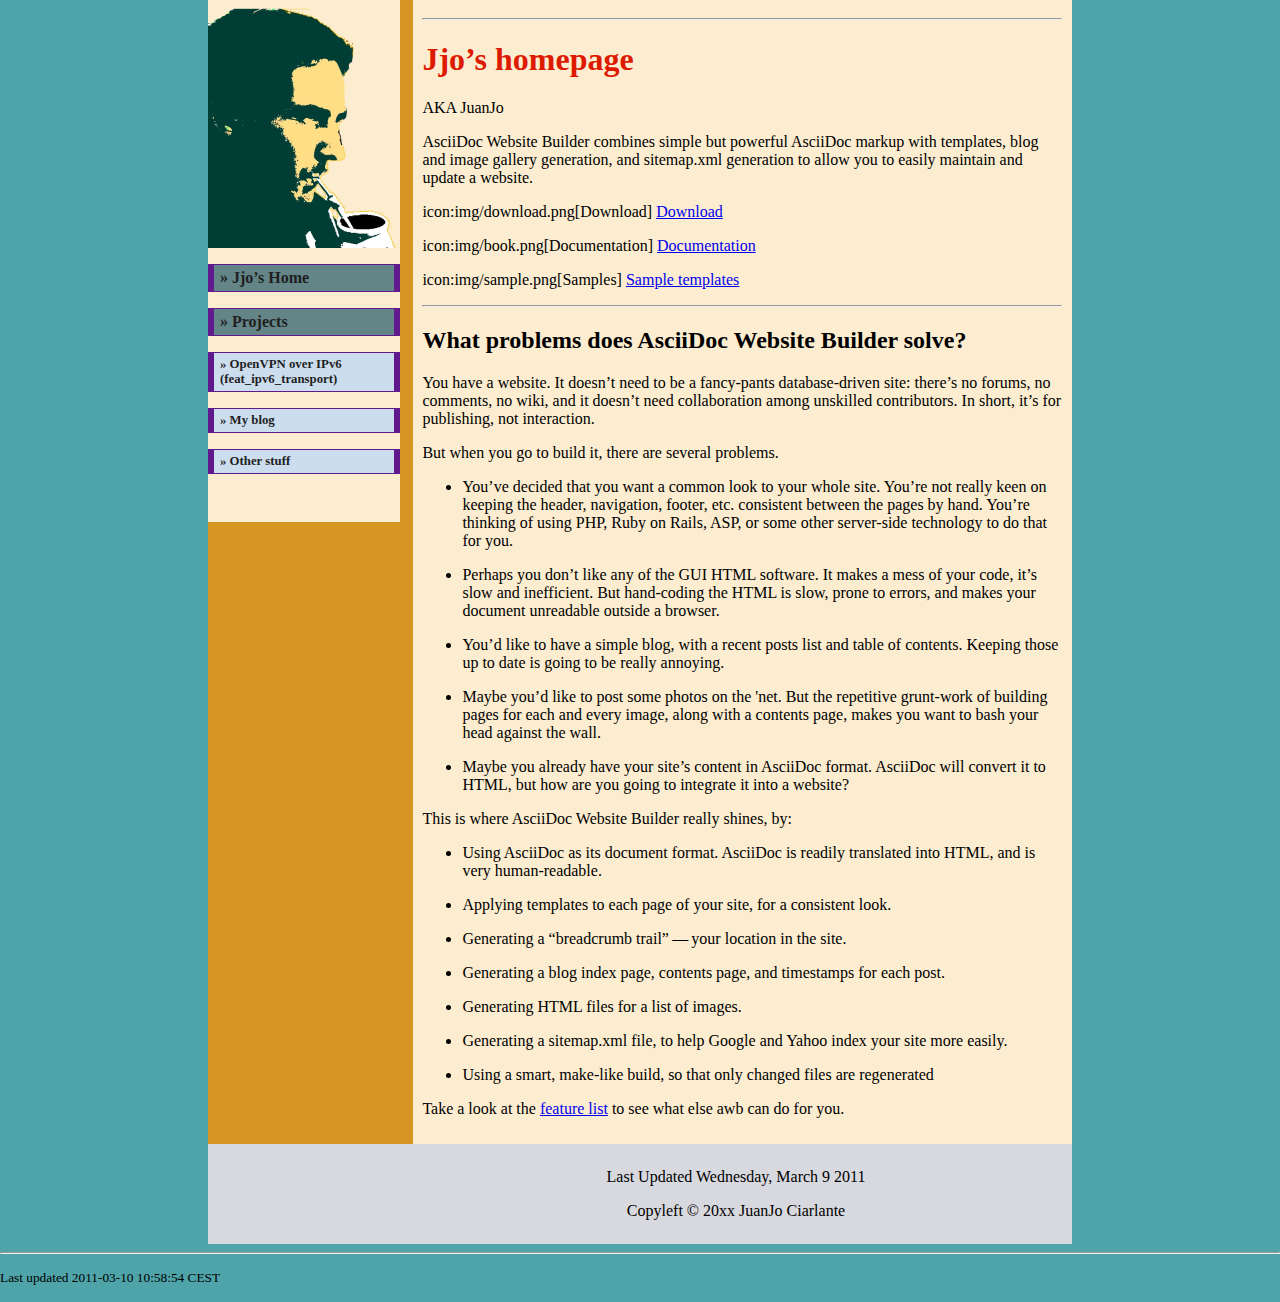
<file: html/index.html>
<!DOCTYPE html PUBLIC "-//W3C//DTD HTML 4.01 Transitional//EN">
<html>
<head>
<meta http-equiv="Content-Type" content="text/html; charset=utf-8">
<meta name="generator" content="AsciiDoc 8.5.2">
<title></title>
<title>Jjo's homepage</title>
<meta http-equiv="Content-Type" content="text/html; charset=utf-8">
<link rel="stylesheet" type="text/css" href="css/layout.css">
<link rel="copyright" href="copyright.html">
<link rel="icon" type="image/png" href="img/favicon.png">
<meta name="generator" content="AsciiDoc Website Builder (using AsciiDoc 8.5.2)">
<meta name="author" content="JuanJo Ciarlante">
</head>
<body>
<?insert meta description html?>
<div id="cont">
<div id="nav">
<center><img src="img/jjo.png" alt="awb logo"></center>
<ul>
<li>
<p><a href="index.html">Jjo’s Home</a></p>
</li>
<li>
<p><a href="doc/index.html">Projects</a></p>
<ul>
<li>
<p><a href="http://github.com/jjo/openvpn-ipv6">OpenVPN over IPv6 (feat_ipv6_transport)</a></p>
</li>
<li>
<p><a href="http://juanjosec.blogspot.com/">My blog</a></p>
</li>
<li>
<p><a href="doc/other.html">Other stuff</a></p>
</li>
</ul>
</li>
</ul>
</div>
<div id="content">
<hr>
<h1><a name="_jjo_8217_s_homepage"></a>Jjo’s homepage</h1>
<p>AKA JuanJo</p>
<p>AsciiDoc Website Builder combines simple but powerful AsciiDoc markup with templates, blog and image gallery generation, and sitemap.xml generation to allow you to easily maintain and update a website.</p>
<p>icon:img/download.png[Download] <a href="http://sourceforge.net/project/showfiles.php?group_id=217202&amp;package_id=263395&amp;release_id=577395">Download</a></p>
<p>icon:img/book.png[Documentation] <a href="doc/index.html">Documentation</a></p>
<p>icon:img/sample.png[Samples] <a href="samples.html">Sample templates</a></p>
<hr>
<h2><a name="_what_problems_does_asciidoc_website_builder_solve"></a>What problems does AsciiDoc Website Builder solve?</h2>
<p>You have a website. It doesn’t need to be a fancy-pants database-driven site: there’s no forums, no comments, no wiki, and it doesn’t need collaboration among unskilled contributors. In short, it’s for publishing, not interaction.</p>
<p>But when you go to build it, there are several problems.</p>
<ul>
<li>
<p>You’ve decided that you want a common look to your whole site. You’re not really keen on keeping the header, navigation, footer, etc. consistent between the pages by hand. You’re thinking of using PHP, Ruby on Rails, ASP, or some other server-side technology to do that for you.</p>
</li>
<li>
<p>Perhaps you don’t like any of the GUI HTML software. It makes a mess of your code, it’s slow and inefficient. But hand-coding the HTML is slow, prone to errors, and makes your document unreadable outside a browser.</p>
</li>
<li>
<p>You’d like to have a simple blog, with a recent posts list and table of contents. Keeping those up to date is going to be really annoying.</p>
</li>
<li>
<p>Maybe you’d like to post some photos on the 'net. But the repetitive grunt-work of building pages for each and every image, along with a contents page, makes you want to bash your head against the wall.</p>
</li>
<li>
<p>Maybe you already have your site’s content in AsciiDoc format. AsciiDoc will convert it to HTML, but how are you going to integrate it into a website?</p>
</li>
</ul>
<p>This is where AsciiDoc Website Builder really shines, by:</p>
<ul>
<li>
<p>Using AsciiDoc as its document format. AsciiDoc is readily translated into HTML, and is very human-readable.</p>
</li>
<li>
<p>Applying templates to each page of your site, for a consistent look.</p>
</li>
<li>
<p>Generating a “breadcrumb trail” — your location in the site.</p>
</li>
<li>
<p>Generating a blog index page, contents page, and timestamps for each post.</p>
</li>
<li>
<p>Generating HTML files for a list of images.</p>
</li>
<li>
<p>Generating a sitemap.xml file, to help Google and Yahoo index your site more easily.</p>
</li>
<li>
<p>Using a smart, make-like build, so that only changed files are regenerated</p>
</li>
</ul>
<p>Take a look at the <a href="features.html">feature list</a> to see what else awb can do for you.</p>
</div>
<div id="foot">
<p>Last Updated Wednesday, March 9 2011</p>
<p>Copyleft © 20xx JuanJo Ciarlante</p>
</div>
</div>
<hr>
<p><small>Last updated 2011-03-10 10:58:54 CEST</small></p>
</body>
</html>
</file>
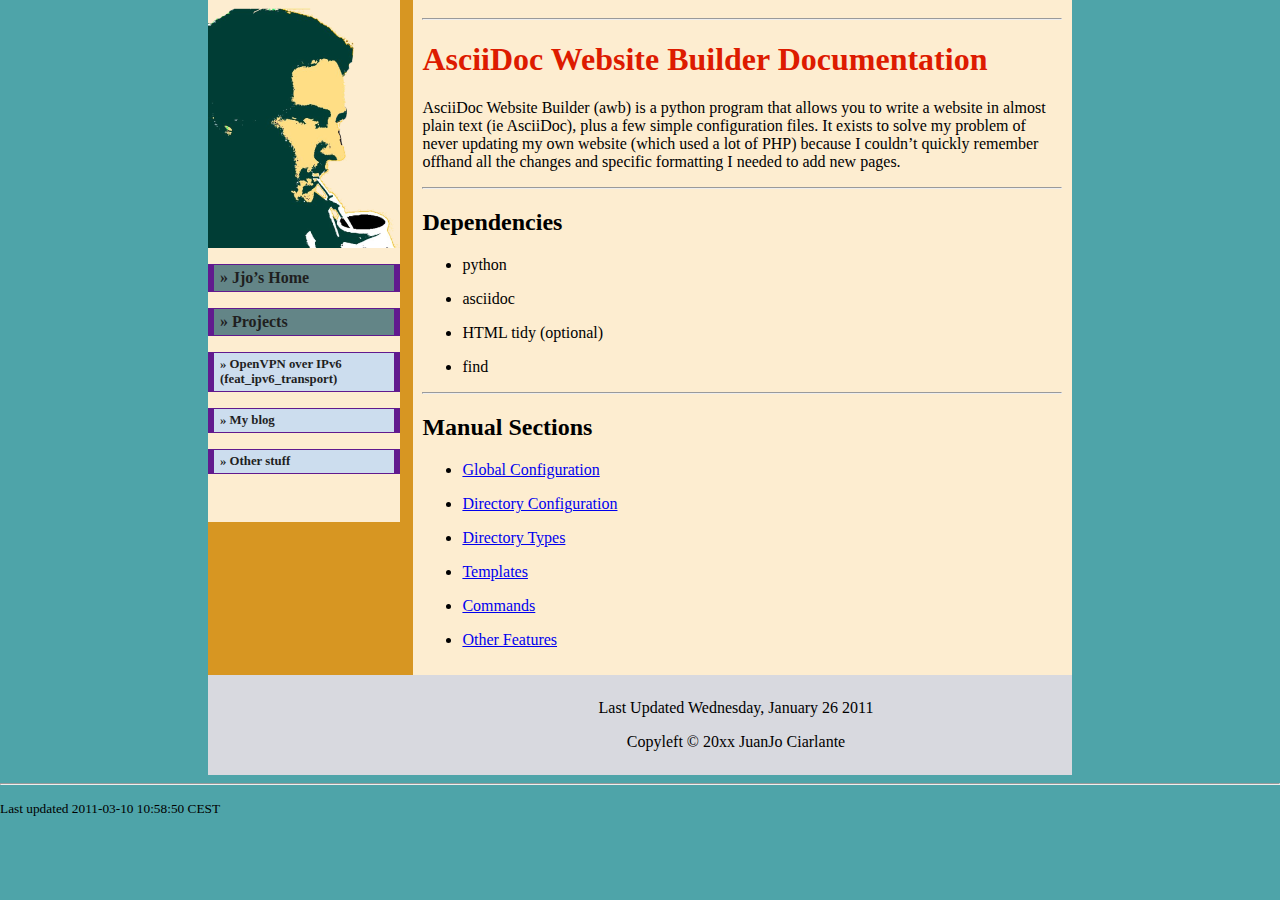
<file: html/doc/index.html>
<!DOCTYPE html PUBLIC "-//W3C//DTD HTML 4.01 Transitional//EN">
<html>
<head>
<meta http-equiv="Content-Type" content="text/html; charset=utf-8">
<meta name="generator" content="AsciiDoc 8.5.2">
<title></title>
<title>AsciiDoc Website Builder Documentation</title>
<meta http-equiv="Content-Type" content="text/html; charset=utf-8">
<link rel="stylesheet" type="text/css" href="../css/layout.css">
<link rel="copyright" href="../copyright.html">
<link rel="icon" type="image/png" href="../img/favicon.png">
<meta name="generator" content="AsciiDoc Website Builder (using AsciiDoc 8.5.2)">
<meta name="author" content="JuanJo Ciarlante">
</head>
<body>
<?insert meta description html?>
<div id="cont">
<div id="nav">
<center><img src="../img/jjo.png" alt="awb logo"></center>
<ul>
<li>
<p><a href="../index.html">Jjo’s Home</a></p>
</li>
<li>
<p><a href="../doc/index.html">Projects</a></p>
<ul>
<li>
<p><a href="http://github.com/jjo/openvpn-ipv6">OpenVPN over IPv6 (feat_ipv6_transport)</a></p>
</li>
<li>
<p><a href="http://juanjosec.blogspot.com/">My blog</a></p>
</li>
<li>
<p><a href="../doc/other.html">Other stuff</a></p>
</li>
</ul>
</li>
</ul>
</div>
<div id="content">
<hr>
<h1><a name="_asciidoc_website_builder_documentation"></a>AsciiDoc Website Builder Documentation</h1>
<p>AsciiDoc Website Builder (awb) is a python program that allows you to write a website in almost plain text (ie AsciiDoc), plus a few simple configuration files. It exists to solve my problem of never updating my own website (which used a lot of PHP) because I couldn’t quickly remember offhand all the changes and specific formatting I needed to add new pages.</p>
<hr>
<h2><a name="_dependencies"></a>Dependencies</h2>
<ul>
<li>
<p>python</p>
</li>
<li>
<p>asciidoc</p>
</li>
<li>
<p>HTML tidy (optional)</p>
</li>
<li>
<p>find</p>
</li>
</ul>
<hr>
<h2><a name="_manual_sections"></a>Manual Sections</h2>
<ul>
<li>
<p><a href="global.html">Global Configuration</a></p>
</li>
<li>
<p><a href="awbdir.html">Directory Configuration</a></p>
</li>
<li>
<p><a href="dirtypes.html">Directory Types</a></p>
</li>
<li>
<p><a href="templates.html">Templates</a></p>
</li>
<li>
<p><a href="commands.html">Commands</a></p>
</li>
<li>
<p><a href="other.html">Other Features</a></p>
</li>
</ul>
</div>
<div id="foot">
<p>Last Updated Wednesday, January 26 2011</p>
<p>Copyleft © 20xx JuanJo Ciarlante</p>
</div>
</div>
<hr>
<p><small>Last updated 2011-03-10 10:58:50 CEST</small></p>
</body>
</html>
</file>
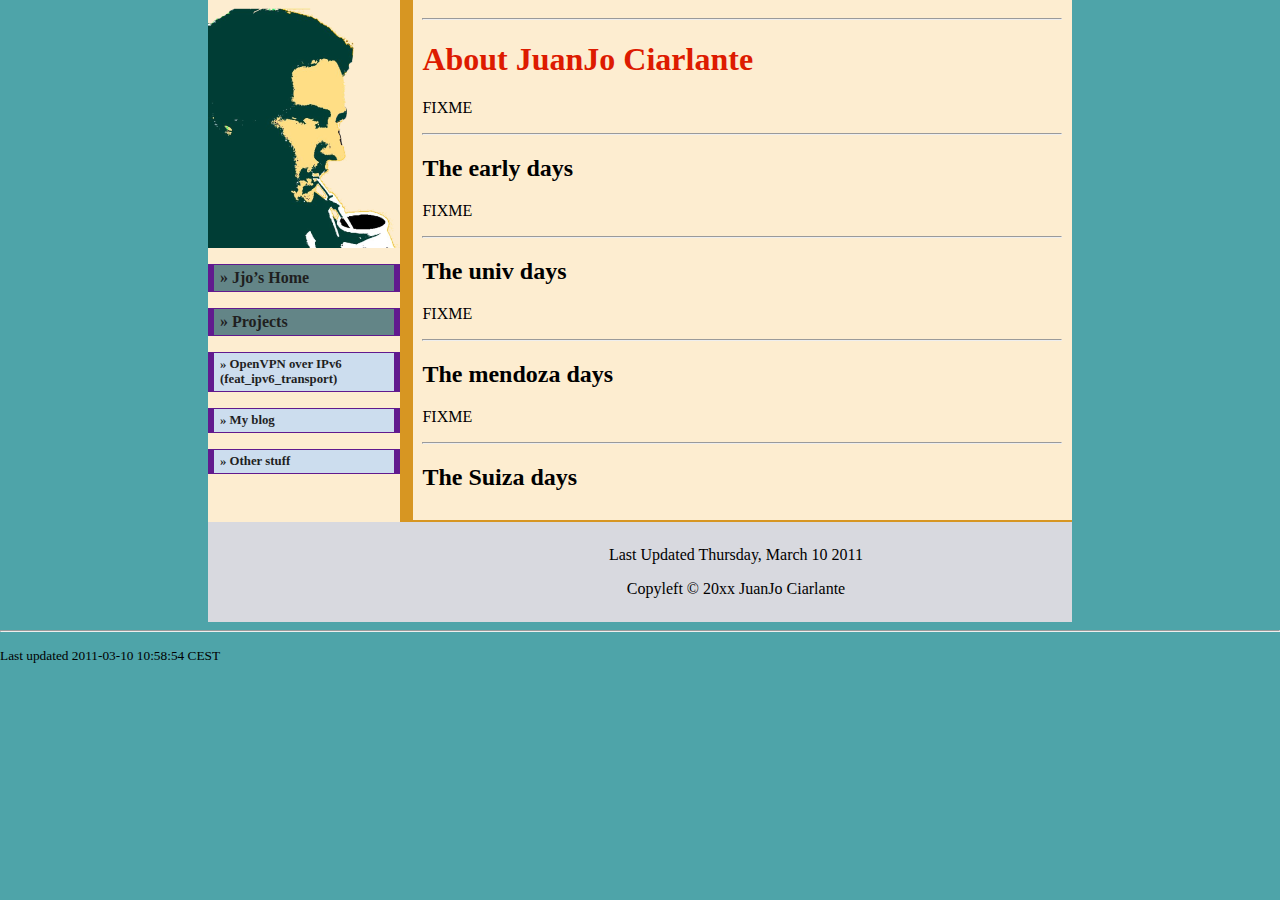
<file: html/about.html>
<!DOCTYPE html PUBLIC "-//W3C//DTD HTML 4.01 Transitional//EN">
<html>
<head>
<meta http-equiv="Content-Type" content="text/html; charset=utf-8">
<meta name="generator" content="AsciiDoc 8.5.2">
<title></title>
<title>About JuanJo Ciarlante</title>
<meta http-equiv="Content-Type" content="text/html; charset=utf-8">
<link rel="stylesheet" type="text/css" href="css/layout.css">
<link rel="copyright" href="copyright.html">
<link rel="icon" type="image/png" href="img/favicon.png">
<meta name="generator" content="AsciiDoc Website Builder (using AsciiDoc 8.5.2)">
<meta name="author" content="JuanJo Ciarlante">
</head>
<body>
<?insert meta description html?>
<div id="cont">
<div id="nav">
<center><img src="img/jjo.png" alt="awb logo"></center>
<ul>
<li>
<p><a href="index.html">Jjo’s Home</a></p>
</li>
<li>
<p><a href="doc/index.html">Projects</a></p>
<ul>
<li>
<p><a href="http://github.com/jjo/openvpn-ipv6">OpenVPN over IPv6 (feat_ipv6_transport)</a></p>
</li>
<li>
<p><a href="http://juanjosec.blogspot.com/">My blog</a></p>
</li>
<li>
<p><a href="doc/other.html">Other stuff</a></p>
</li>
</ul>
</li>
</ul>
</div>
<div id="content">
<hr>
<h1><a name="_about_juanjo_ciarlante"></a>About JuanJo Ciarlante</h1>
<p>FIXME</p>
<hr>
<h2><a name="_the_early_days"></a>The early days</h2>
<p>FIXME</p>
<hr>
<h2><a name="_the_univ_days"></a>The univ days</h2>
<p>FIXME</p>
<hr>
<h2><a name="_the_mendoza_days"></a>The mendoza days</h2>
<p>FIXME</p>
<hr>
<h2><a name="_the_suiza_days"></a>The Suiza days</h2>
</div>
<div id="foot">
<p>Last Updated Thursday, March 10 2011</p>
<p>Copyleft © 20xx JuanJo Ciarlante</p>
</div>
</div>
<hr>
<p><small>Last updated 2011-03-10 10:58:54 CEST</small></p>
</body>
</html>
</file>
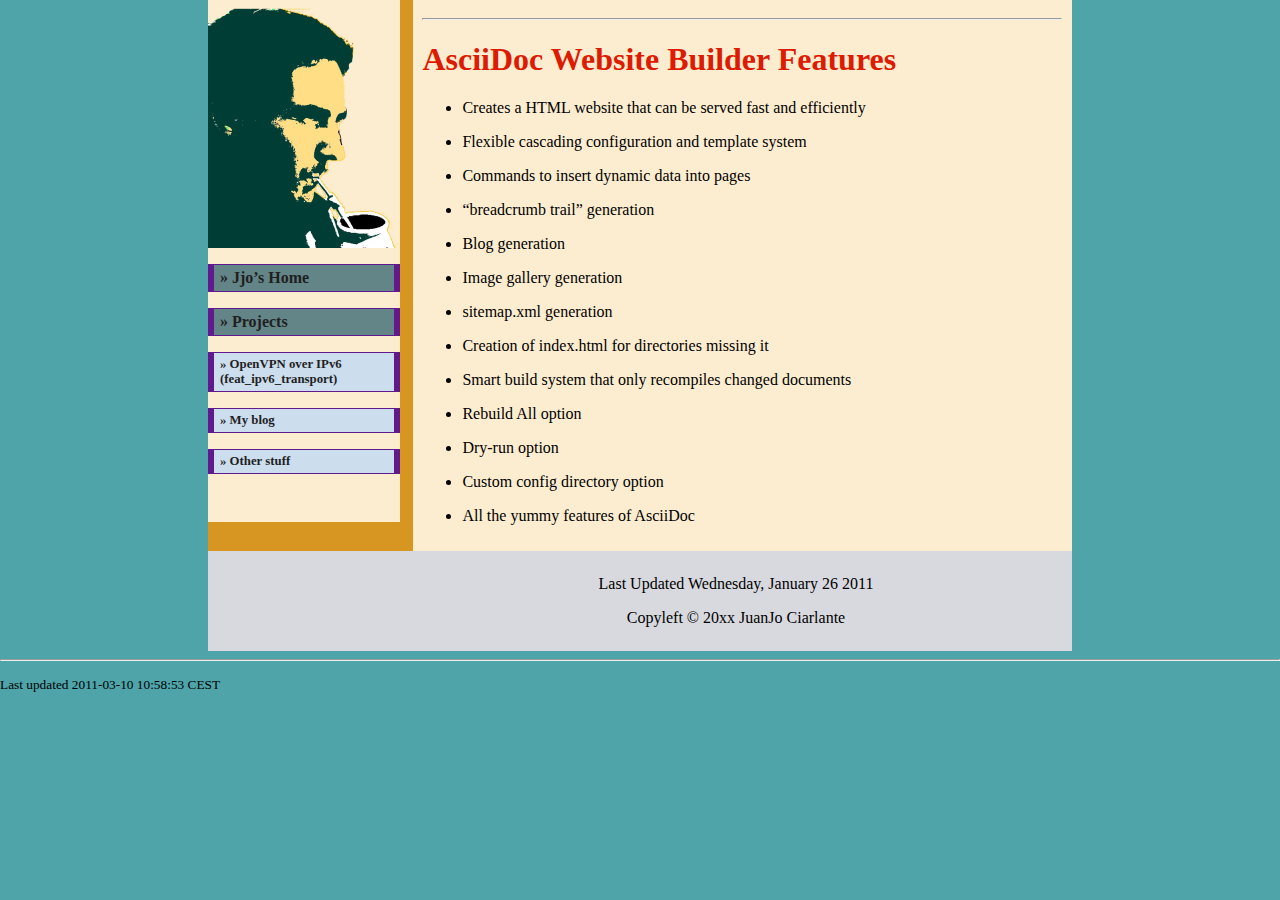
<file: html/features.html>
<!DOCTYPE html PUBLIC "-//W3C//DTD HTML 4.01 Transitional//EN">
<html>
<head>
<meta http-equiv="Content-Type" content="text/html; charset=utf-8">
<meta name="generator" content="AsciiDoc 8.5.2">
<title></title>
<title>AsciiDoc Website Builder Features</title>
<meta http-equiv="Content-Type" content="text/html; charset=utf-8">
<link rel="stylesheet" type="text/css" href="css/layout.css">
<link rel="copyright" href="copyright.html">
<link rel="icon" type="image/png" href="img/favicon.png">
<meta name="generator" content="AsciiDoc Website Builder (using AsciiDoc 8.5.2)">
<meta name="author" content="JuanJo Ciarlante">
</head>
<body>
<?insert meta description html?>
<div id="cont">
<div id="nav">
<center><img src="img/jjo.png" alt="awb logo"></center>
<ul>
<li>
<p><a href="index.html">Jjo’s Home</a></p>
</li>
<li>
<p><a href="doc/index.html">Projects</a></p>
<ul>
<li>
<p><a href="http://github.com/jjo/openvpn-ipv6">OpenVPN over IPv6 (feat_ipv6_transport)</a></p>
</li>
<li>
<p><a href="http://juanjosec.blogspot.com/">My blog</a></p>
</li>
<li>
<p><a href="doc/other.html">Other stuff</a></p>
</li>
</ul>
</li>
</ul>
</div>
<div id="content">
<hr>
<h1><a name="_asciidoc_website_builder_features"></a>AsciiDoc Website Builder Features</h1>
<ul>
<li>
<p>Creates a HTML website that can be served fast and efficiently</p>
</li>
<li>
<p>Flexible cascading configuration and template system</p>
</li>
<li>
<p>Commands to insert dynamic data into pages</p>
</li>
<li>
<p>“breadcrumb trail” generation</p>
</li>
<li>
<p>Blog generation</p>
</li>
<li>
<p>Image gallery generation</p>
</li>
<li>
<p>sitemap.xml generation</p>
</li>
<li>
<p>Creation of index.html for directories missing it</p>
</li>
<li>
<p>Smart build system that only recompiles changed documents</p>
</li>
<li>
<p>Rebuild All option</p>
</li>
<li>
<p>Dry-run option</p>
</li>
<li>
<p>Custom config directory option</p>
</li>
<li>
<p>All the yummy features of AsciiDoc</p>
</li>
</ul>
</div>
<div id="foot">
<p>Last Updated Wednesday, January 26 2011</p>
<p>Copyleft © 20xx JuanJo Ciarlante</p>
</div>
</div>
<hr>
<p><small>Last updated 2011-03-10 10:58:53 CEST</small></p>
</body>
</html>
</file>
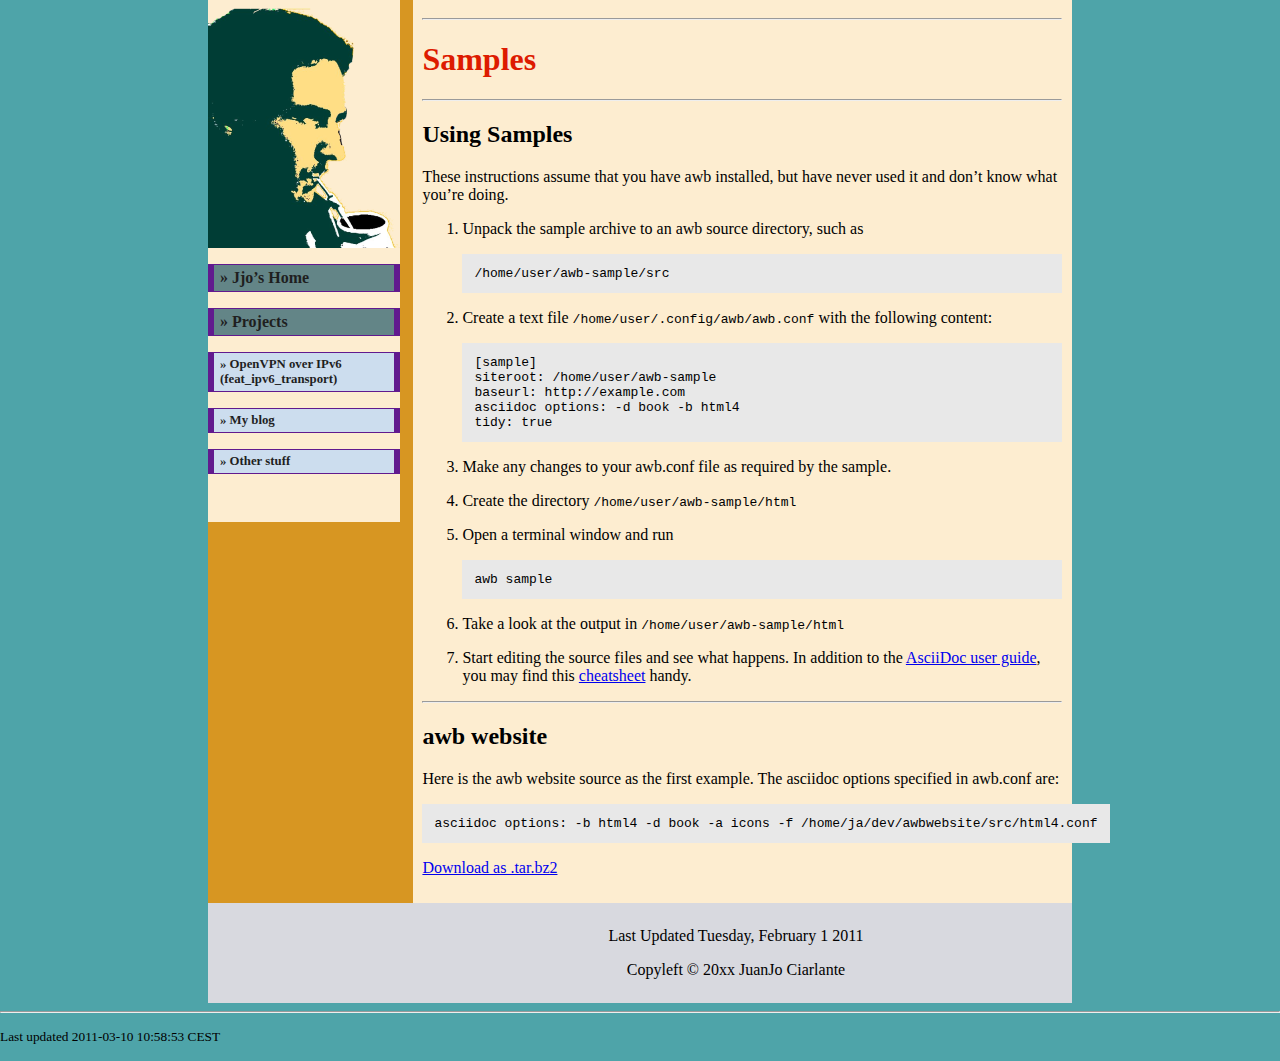
<file: html/samples.html>
<!DOCTYPE html PUBLIC "-//W3C//DTD HTML 4.01 Transitional//EN">
<html>
<head>
<meta http-equiv="Content-Type" content="text/html; charset=utf-8">
<meta name="generator" content="AsciiDoc 8.5.2">
<title></title>
<title>Samples</title>
<meta http-equiv="Content-Type" content="text/html; charset=utf-8">
<link rel="stylesheet" type="text/css" href="css/layout.css">
<link rel="copyright" href="copyright.html">
<link rel="icon" type="image/png" href="img/favicon.png">
<meta name="generator" content="AsciiDoc Website Builder (using AsciiDoc 8.5.2)">
<meta name="author" content="JuanJo Ciarlante">
</head>
<body>
<?insert meta description html?>
<div id="cont">
<div id="nav">
<center><img src="img/jjo.png" alt="awb logo"></center>
<ul>
<li>
<p><a href="index.html">Jjo’s Home</a></p>
</li>
<li>
<p><a href="doc/index.html">Projects</a></p>
<ul>
<li>
<p><a href="http://github.com/jjo/openvpn-ipv6">OpenVPN over IPv6 (feat_ipv6_transport)</a></p>
</li>
<li>
<p><a href="http://juanjosec.blogspot.com/">My blog</a></p>
</li>
<li>
<p><a href="doc/other.html">Other stuff</a></p>
</li>
</ul>
</li>
</ul>
</div>
<div id="content">
<hr>
<h1><a name="_samples"></a>Samples</h1>
<hr>
<h2><a name="_using_samples"></a>Using Samples</h2>
<p>These instructions assume that you have awb installed, but have never used it and don’t know what you’re doing.</p>
<ol type="1">
<li>
<p>Unpack the sample archive to an awb source directory, such as</p>
<table border="0" bgcolor="#E8E8E8" width="100%" cellpadding="10">
<tr>
<td>
<pre>
/home/user/awb-sample/src
</pre></td>
</tr>
</table>
</li>
<li>
<p>Create a text file <tt>/home/user/.config/awb/awb.conf</tt> with the following content:</p>
<table border="0" bgcolor="#E8E8E8" width="100%" cellpadding="10">
<tr>
<td>
<pre>
[sample]
siteroot: /home/user/awb-sample
baseurl: http://example.com
asciidoc options: -d book -b html4
tidy: true
</pre></td>
</tr>
</table>
</li>
<li>
<p>Make any changes to your awb.conf file as required by the sample.</p>
</li>
<li>
<p>Create the directory <tt>/home/user/awb-sample/html</tt></p>
</li>
<li>
<p>Open a terminal window and run</p>
<table border="0" bgcolor="#E8E8E8" width="100%" cellpadding="10">
<tr>
<td>
<pre>
awb sample
</pre></td>
</tr>
</table>
</li>
<li>
<p>Take a look at the output in <tt>/home/user/awb-sample/html</tt></p>
</li>
<li>
<p>Start editing the source files and see what happens. In addition to the <a href="http://www.methods.co.nz/asciidoc/userguide.html">AsciiDoc user guide</a>, you may find this <a href="http://powerman.name/doc/asciidoc">cheatsheet</a> handy.</p>
</li>
</ol>
<hr>
<h2><a name="_awb_website"></a>awb website</h2>
<p>Here is the awb website source as the first example. The asciidoc options specified in awb.conf are:</p>
<table border="0" bgcolor="#E8E8E8" width="100%" cellpadding="10">
<tr>
<td>
<pre>
asciidoc options: -b html4 -d book -a icons -f /home/ja/dev/awbwebsite/src/html4.conf
</pre></td>
</tr>
</table>
<p><a href="awb-website.tar.bz2">Download as .tar.bz2</a></p>
</div>
<div id="foot">
<p>Last Updated Tuesday, February 1 2011</p>
<p>Copyleft © 20xx JuanJo Ciarlante</p>
</div>
</div>
<hr>
<p><small>Last updated 2011-03-10 10:58:53 CEST</small></p>
</body>
</html>
</file>
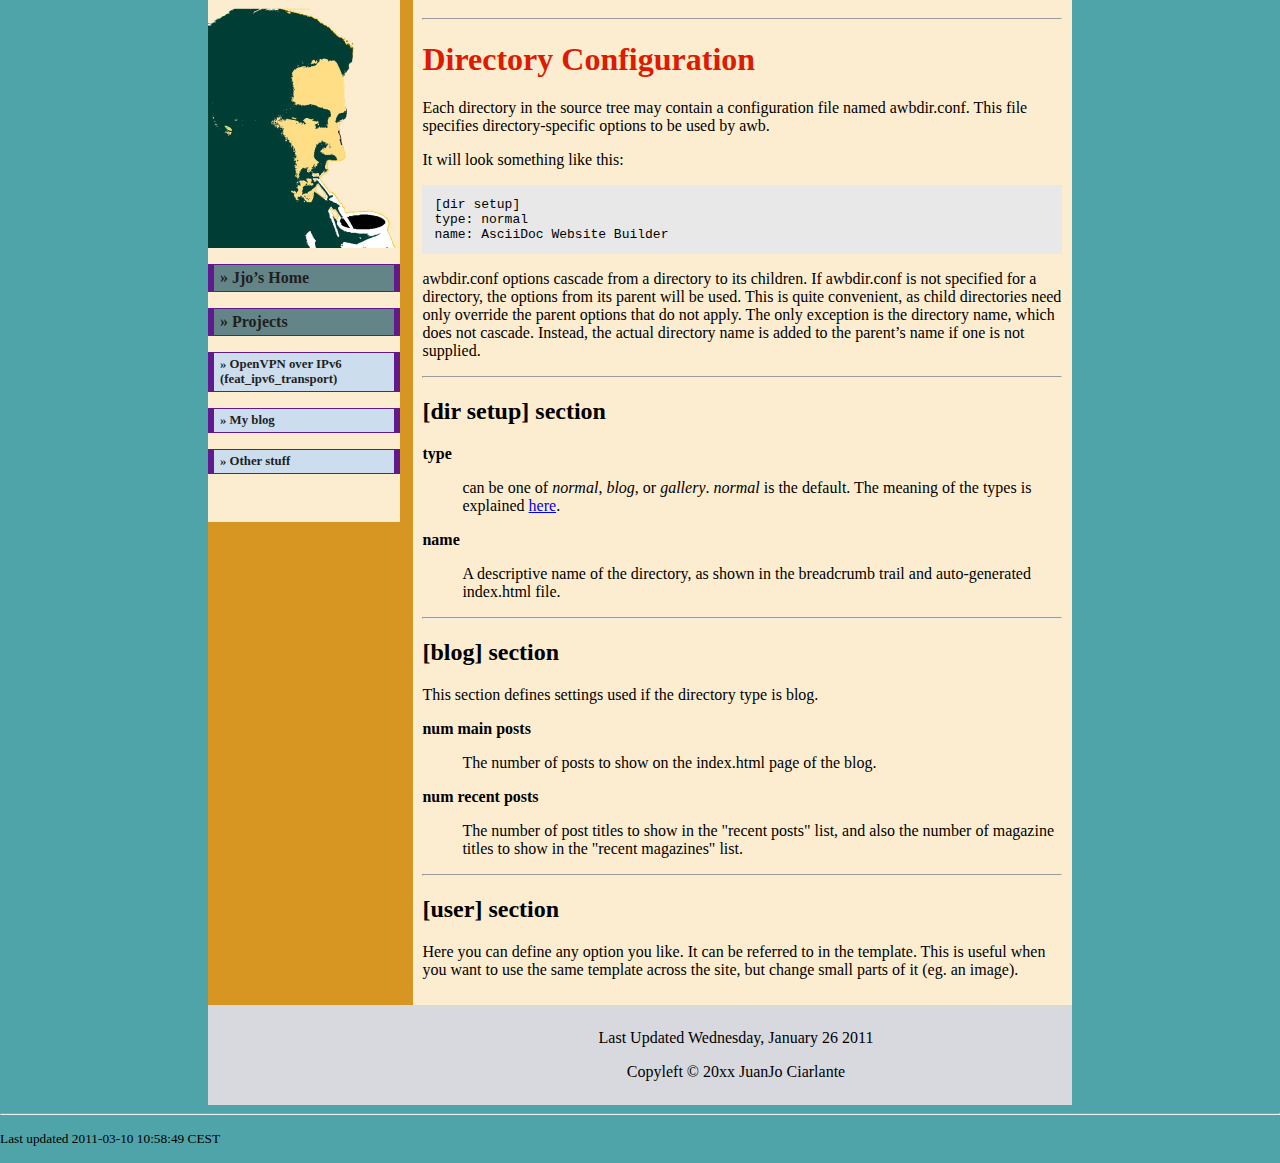
<file: html/doc/awbdir.html>
<!DOCTYPE html PUBLIC "-//W3C//DTD HTML 4.01 Transitional//EN">
<html>
<head>
<meta http-equiv="Content-Type" content="text/html; charset=utf-8">
<meta name="generator" content="AsciiDoc 8.5.2">
<title></title>
<title>Directory Configuration</title>
<meta http-equiv="Content-Type" content="text/html; charset=utf-8">
<link rel="stylesheet" type="text/css" href="../css/layout.css">
<link rel="copyright" href="../copyright.html">
<link rel="icon" type="image/png" href="../img/favicon.png">
<meta name="generator" content="AsciiDoc Website Builder (using AsciiDoc 8.5.2)">
<meta name="author" content="JuanJo Ciarlante">
</head>
<body>
<?insert meta description html?>
<div id="cont">
<div id="nav">
<center><img src="../img/jjo.png" alt="awb logo"></center>
<ul>
<li>
<p><a href="../index.html">Jjo’s Home</a></p>
</li>
<li>
<p><a href="../doc/index.html">Projects</a></p>
<ul>
<li>
<p><a href="http://github.com/jjo/openvpn-ipv6">OpenVPN over IPv6 (feat_ipv6_transport)</a></p>
</li>
<li>
<p><a href="http://juanjosec.blogspot.com/">My blog</a></p>
</li>
<li>
<p><a href="../doc/other.html">Other stuff</a></p>
</li>
</ul>
</li>
</ul>
</div>
<div id="content">
<hr>
<h1><a name="_directory_configuration"></a>Directory Configuration</h1>
<p>Each directory in the source tree may contain a configuration file named awbdir.conf. This file specifies directory-specific options to be used by awb.</p>
<p>It will look something like this:</p>
<table border="0" bgcolor="#E8E8E8" width="100%" cellpadding="10">
<tr>
<td>
<pre>
[dir setup]
type: normal
name: AsciiDoc Website Builder
</pre></td>
</tr>
</table>
<p>awbdir.conf options cascade from a directory to its children. If awbdir.conf is not specified for a directory, the options from its parent will be used. This is quite convenient, as child directories need only override the parent options that do not apply. The only exception is the directory name, which does not cascade. Instead, the actual directory name is added to the parent’s name if one is not supplied.</p>
<hr>
<h2><a name="_dir_setup_section"></a>[dir setup] section</h2>
<dl>
<dt>type</dt>
<dd>
<p>can be one of <em>normal</em>, <em>blog</em>, or <em>gallery</em>. <em>normal</em> is the default. The meaning of the types is explained <a href="dirtypes.html">here</a>.</p>
</dd>
<dt>name</dt>
<dd>
<p>A descriptive name of the directory, as shown in the breadcrumb trail and auto-generated index.html file.</p>
</dd>
</dl>
<hr>
<h2><a name="_blog_section"></a>[blog] section</h2>
<p>This section defines settings used if the directory type is blog.</p>
<dl>
<dt>num main posts</dt>
<dd>
<p>The number of posts to show on the index.html page of the blog.</p>
</dd>
<dt>num recent posts</dt>
<dd>
<p>The number of post titles to show in the "recent posts" list, and also the number of magazine titles to show in the "recent magazines" list.</p>
</dd>
</dl>
<hr>
<h2><a name="_user_section"></a>[user] section</h2>
<p>Here you can define any option you like. It can be referred to in the template. This is useful when you want to use the same template across the site, but change small parts of it (eg. an image).</p>
</div>
<div id="foot">
<p>Last Updated Wednesday, January 26 2011</p>
<p>Copyleft © 20xx JuanJo Ciarlante</p>
</div>
</div>
<hr>
<p><small>Last updated 2011-03-10 10:58:49 CEST</small></p>
</body>
</html>
</file>
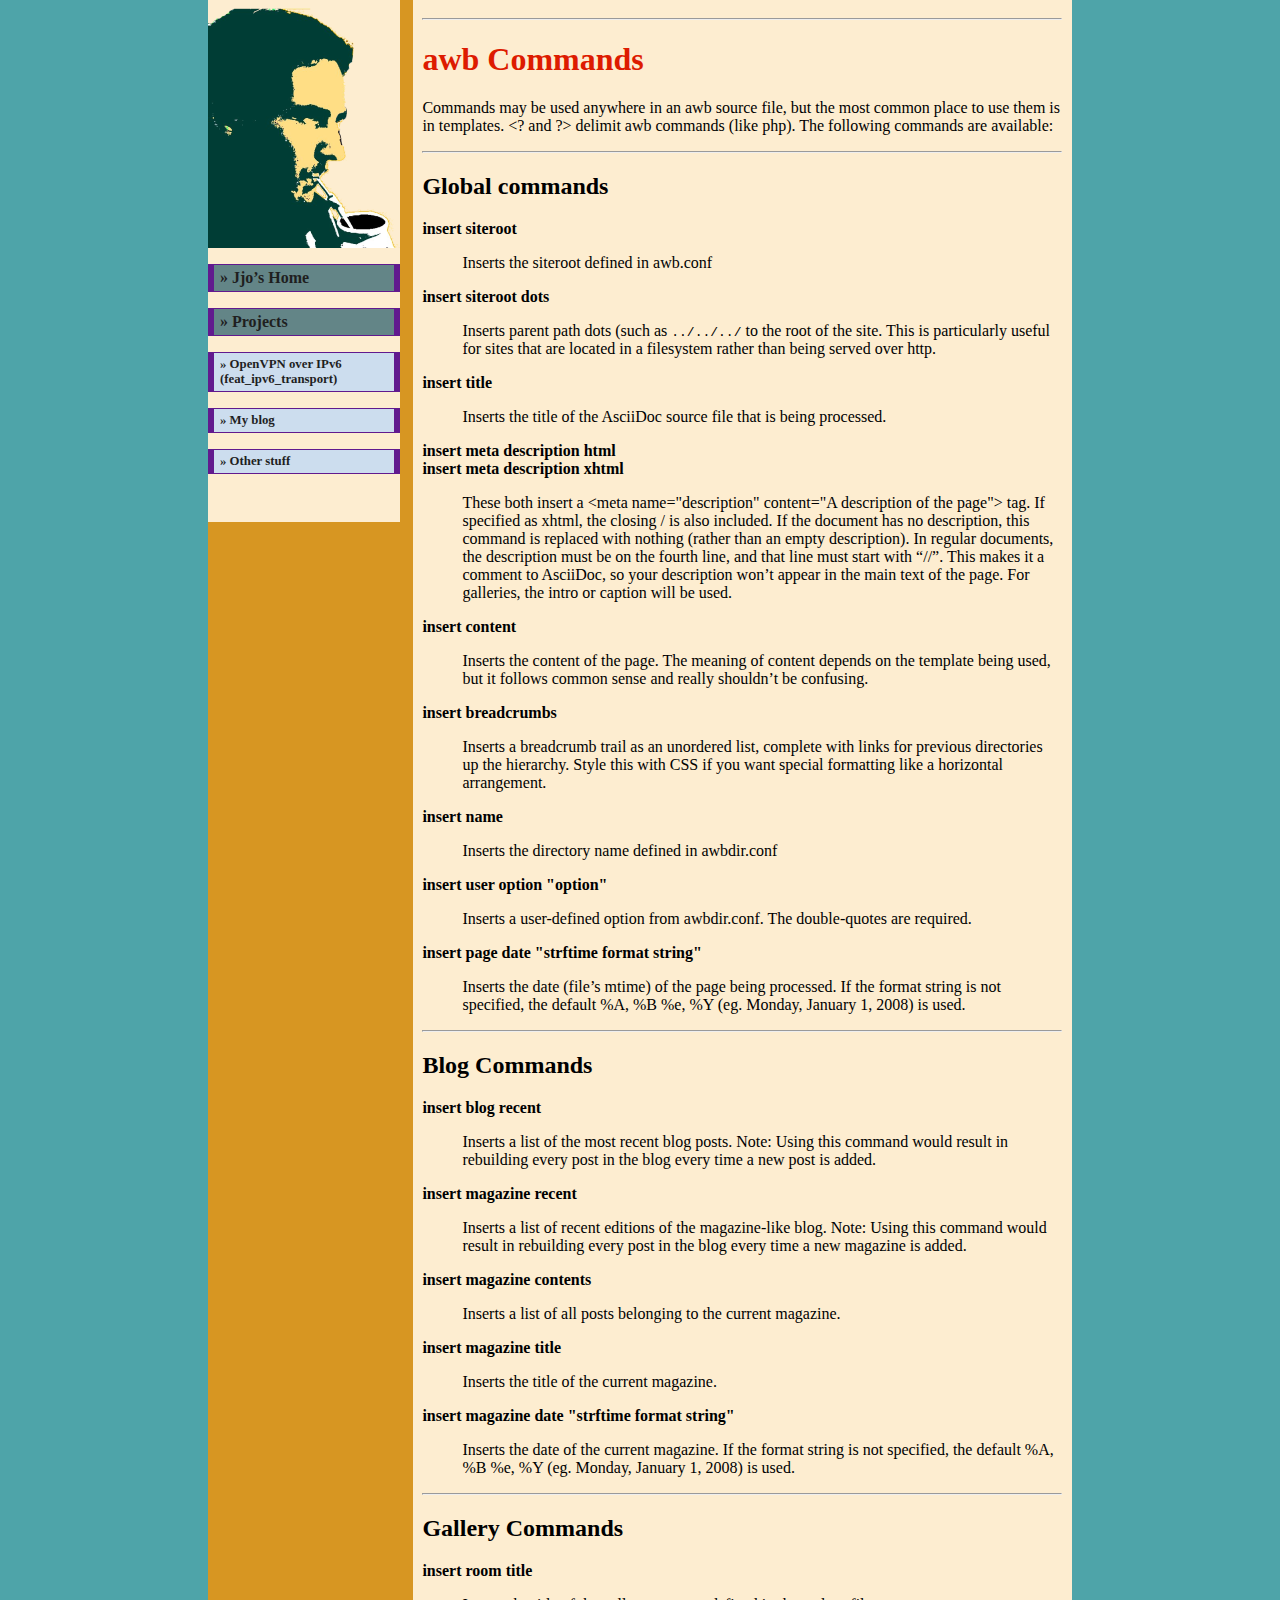
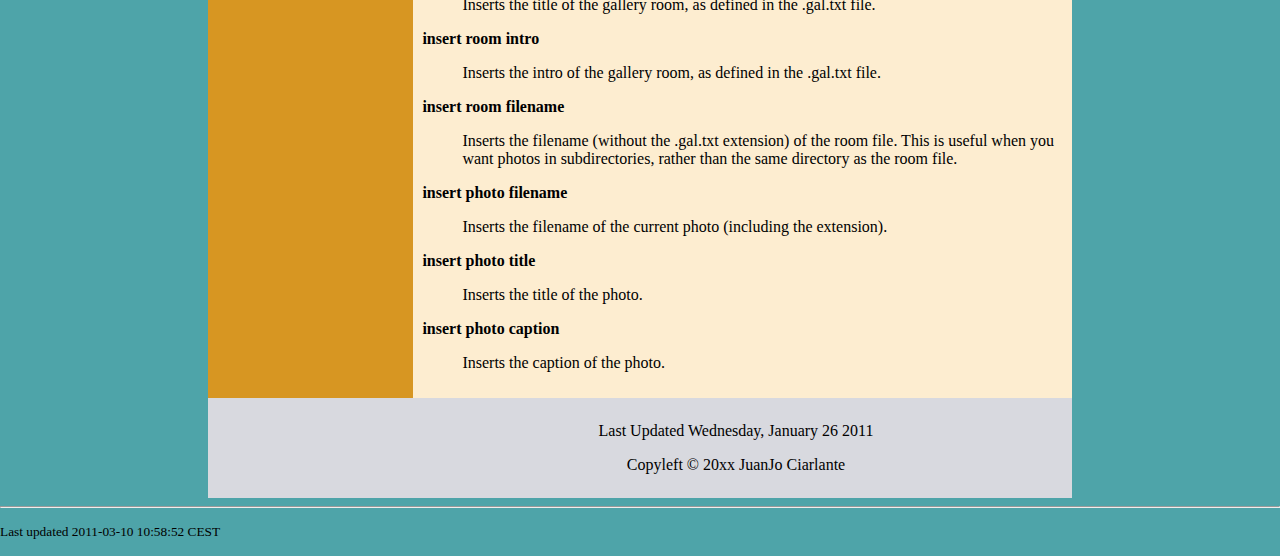
<file: html/doc/commands.html>
<!DOCTYPE html PUBLIC "-//W3C//DTD HTML 4.01 Transitional//EN">
<html>
<head>
<meta http-equiv="Content-Type" content="text/html; charset=utf-8">
<meta name="generator" content="AsciiDoc 8.5.2">
<title></title>
<title>awb Commands</title>
<meta http-equiv="Content-Type" content="text/html; charset=utf-8">
<link rel="stylesheet" type="text/css" href="../css/layout.css">
<link rel="copyright" href="../copyright.html">
<link rel="icon" type="image/png" href="../img/favicon.png">
<meta name="generator" content="AsciiDoc Website Builder (using AsciiDoc 8.5.2)">
<meta name="author" content="JuanJo Ciarlante">
</head>
<body>
<?insert meta description html?>
<div id="cont">
<div id="nav">
<center><img src="../img/jjo.png" alt="awb logo"></center>
<ul>
<li>
<p><a href="../index.html">Jjo’s Home</a></p>
</li>
<li>
<p><a href="../doc/index.html">Projects</a></p>
<ul>
<li>
<p><a href="http://github.com/jjo/openvpn-ipv6">OpenVPN over IPv6 (feat_ipv6_transport)</a></p>
</li>
<li>
<p><a href="http://juanjosec.blogspot.com/">My blog</a></p>
</li>
<li>
<p><a href="../doc/other.html">Other stuff</a></p>
</li>
</ul>
</li>
</ul>
</div>
<div id="content">
<hr>
<h1><a name="_awb_commands"></a>awb Commands</h1>
<p>Commands may be used anywhere in an awb source file, but the most common place to use them is in templates. &lt;? and ?&gt; delimit awb commands (like php). The following commands are available:</p>
<hr>
<h2><a name="_global_commands"></a>Global commands</h2>
<dl>
<dt>insert siteroot</dt>
<dd>
<p>Inserts the siteroot defined in awb.conf</p>
</dd>
<dt>insert siteroot dots</dt>
<dd>
<p>Inserts parent path dots (such as <tt>../../../</tt> to the root of the site. This is particularly useful for sites that are located in a filesystem rather than being served over http.</p>
</dd>
<dt>insert title</dt>
<dd>
<p>Inserts the title of the AsciiDoc source file that is being processed.</p>
</dd>
<dt>insert meta description html</dt>
<dt>insert meta description xhtml</dt>
<dd>
<p>These both insert a &lt;meta name="description" content="A description of the page"&gt; tag. If specified as xhtml, the closing / is also included. If the document has no description, this command is replaced with nothing (rather than an empty description). In regular documents, the description must be on the fourth line, and that line must start with “//”. This makes it a comment to AsciiDoc, so your description won’t appear in the main text of the page. For galleries, the intro or caption will be used.</p>
</dd>
<dt>insert content</dt>
<dd>
<p>Inserts the content of the page. The meaning of content depends on the template being used, but it follows common sense and really shouldn’t be confusing.</p>
</dd>
<dt>insert breadcrumbs</dt>
<dd>
<p>Inserts a breadcrumb trail as an unordered list, complete with links for previous directories up the hierarchy. Style this with CSS if you want special formatting like a horizontal arrangement.</p>
</dd>
<dt>insert name</dt>
<dd>
<p>Inserts the directory name defined in awbdir.conf</p>
</dd>
<dt>insert user option "option"</dt>
<dd>
<p>Inserts a user-defined option from awbdir.conf. The double-quotes are required.</p>
</dd>
<dt>insert page date "strftime format string"</dt>
<dd>
<p>Inserts the date (file’s mtime) of the page being processed. If the format string is not specified, the default %A, %B %e, %Y (eg. Monday, January 1, 2008) is used.</p>
</dd>
</dl>
<hr>
<h2><a name="_blog_commands"></a>Blog Commands</h2>
<dl>
<dt>insert blog recent</dt>
<dd>
<p>Inserts a list of the most recent blog posts. Note: Using this command would result in rebuilding every post in the blog every time a new post is added.</p>
</dd>
<dt>insert magazine recent</dt>
<dd>
<p>Inserts a list of recent editions of the magazine-like blog. Note: Using this command would result in rebuilding every post in the blog every time a new magazine is added.</p>
</dd>
<dt>insert magazine contents</dt>
<dd>
<p>Inserts a list of all posts belonging to the current magazine.</p>
</dd>
<dt>insert magazine title</dt>
<dd>
<p>Inserts the title of the current magazine.</p>
</dd>
<dt>insert magazine date "strftime format string"</dt>
<dd>
<p>Inserts the date of the current magazine. If the format string is not specified, the default %A, %B %e, %Y (eg. Monday, January 1, 2008) is used.</p>
</dd>
</dl>
<hr>
<h2><a name="_gallery_commands"></a>Gallery Commands</h2>
<dl>
<dt>insert room title</dt>
<dd>
<p>Inserts the title of the gallery room, as defined in the .gal.txt file.</p>
</dd>
<dt>insert room intro</dt>
<dd>
<p>Inserts the intro of the gallery room, as defined in the .gal.txt file.</p>
</dd>
<dt>insert room filename</dt>
<dd>
<p>Inserts the filename (without the .gal.txt extension) of the room file. This is useful when you want photos in subdirectories, rather than the same directory as the room file.</p>
</dd>
<dt>insert photo filename</dt>
<dd>
<p>Inserts the filename of the current photo (including the extension).</p>
</dd>
<dt>insert photo title</dt>
<dd>
<p>Inserts the title of the photo.</p>
</dd>
<dt>insert photo caption</dt>
<dd>
<p>Inserts the caption of the photo.</p>
</dd>
</dl>
</div>
<div id="foot">
<p>Last Updated Wednesday, January 26 2011</p>
<p>Copyleft © 20xx JuanJo Ciarlante</p>
</div>
</div>
<hr>
<p><small>Last updated 2011-03-10 10:58:52 CEST</small></p>
</body>
</html>
</file>
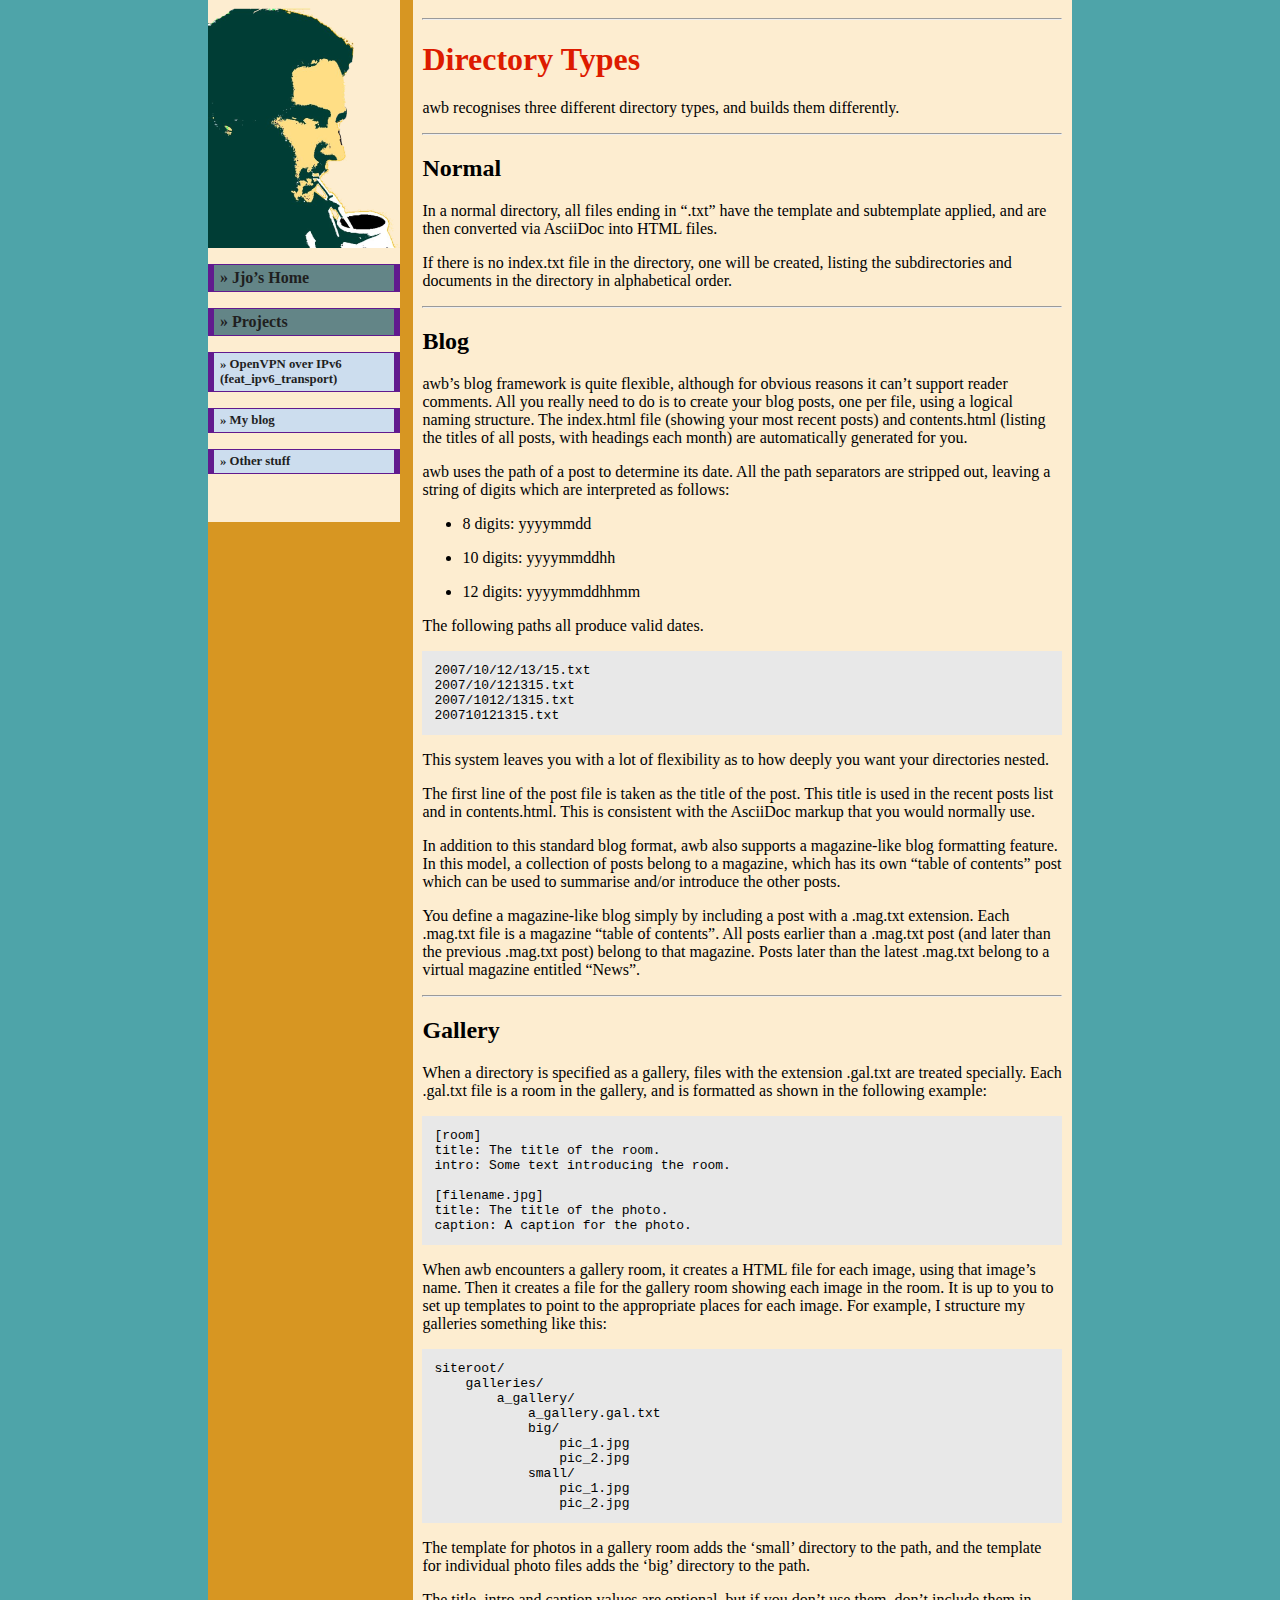
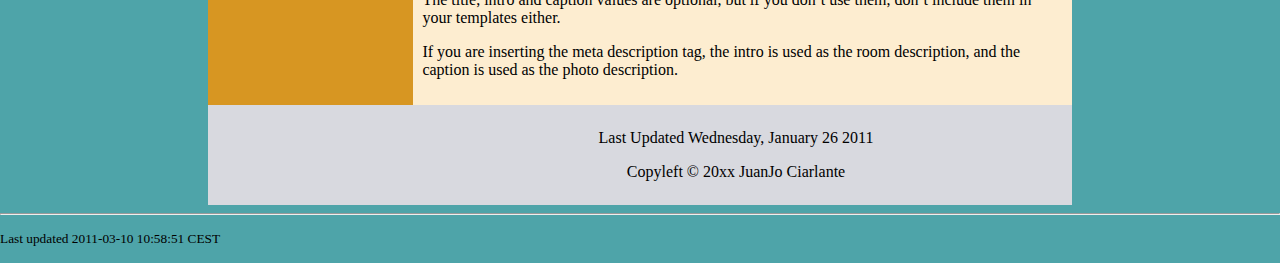
<file: html/doc/dirtypes.html>
<!DOCTYPE html PUBLIC "-//W3C//DTD HTML 4.01 Transitional//EN">
<html>
<head>
<meta http-equiv="Content-Type" content="text/html; charset=utf-8">
<meta name="generator" content="AsciiDoc 8.5.2">
<title></title>
<title>Directory Types</title>
<meta http-equiv="Content-Type" content="text/html; charset=utf-8">
<link rel="stylesheet" type="text/css" href="../css/layout.css">
<link rel="copyright" href="../copyright.html">
<link rel="icon" type="image/png" href="../img/favicon.png">
<meta name="generator" content="AsciiDoc Website Builder (using AsciiDoc 8.5.2)">
<meta name="author" content="JuanJo Ciarlante">
</head>
<body>
<?insert meta description html?>
<div id="cont">
<div id="nav">
<center><img src="../img/jjo.png" alt="awb logo"></center>
<ul>
<li>
<p><a href="../index.html">Jjo’s Home</a></p>
</li>
<li>
<p><a href="../doc/index.html">Projects</a></p>
<ul>
<li>
<p><a href="http://github.com/jjo/openvpn-ipv6">OpenVPN over IPv6 (feat_ipv6_transport)</a></p>
</li>
<li>
<p><a href="http://juanjosec.blogspot.com/">My blog</a></p>
</li>
<li>
<p><a href="../doc/other.html">Other stuff</a></p>
</li>
</ul>
</li>
</ul>
</div>
<div id="content">
<hr>
<h1><a name="_directory_types"></a>Directory Types</h1>
<p>awb recognises three different directory types, and builds them differently.</p>
<hr>
<h2><a name="_normal"></a>Normal</h2>
<p>In a normal directory, all files ending in “.txt” have the template and subtemplate applied, and are then converted via AsciiDoc into HTML files.</p>
<p>If there is no index.txt file in the directory, one will be created, listing the subdirectories and documents in the directory in alphabetical order.</p>
<hr>
<h2><a name="_blog"></a>Blog</h2>
<p>awb’s blog framework is quite flexible, although for obvious reasons it can’t support reader comments. All you really need to do is to create your blog posts, one per file, using a logical naming structure. The index.html file (showing your most recent posts) and contents.html (listing the titles of all posts, with headings each month) are automatically generated for you.</p>
<p>awb uses the path of a post to determine its date. All the path separators are stripped out, leaving a string of digits which are interpreted as follows:</p>
<ul>
<li>
<p>8 digits: yyyymmdd</p>
</li>
<li>
<p>10 digits: yyyymmddhh</p>
</li>
<li>
<p>12 digits: yyyymmddhhmm</p>
</li>
</ul>
<p>The following paths all produce valid dates.</p>
<table border="0" bgcolor="#E8E8E8" width="100%" cellpadding="10">
<tr>
<td>
<pre>
2007/10/12/13/15.txt
2007/10/121315.txt
2007/1012/1315.txt
200710121315.txt
</pre></td>
</tr>
</table>
<p>This system leaves you with a lot of flexibility as to how deeply you want your directories nested.</p>
<p>The first line of the post file is taken as the title of the post. This title is used in the recent posts list and in contents.html. This is consistent with the AsciiDoc markup that you would normally use.</p>
<p>In addition to this standard blog format, awb also supports a magazine-like blog formatting feature. In this model, a collection of posts belong to a magazine, which has its own “table of contents” post which can be used to summarise and/or introduce the other posts.</p>
<p>You define a magazine-like blog simply by including a post with a .mag.txt extension. Each .mag.txt file is a magazine “table of contents”. All posts earlier than a .mag.txt post (and later than the previous .mag.txt post) belong to that magazine. Posts later than the latest .mag.txt belong to a virtual magazine entitled “News”.</p>
<hr>
<h2><a name="_gallery"></a>Gallery</h2>
<p>When a directory is specified as a gallery, files with the extension .gal.txt are treated specially. Each .gal.txt file is a room in the gallery, and is formatted as shown in the following example:</p>
<table border="0" bgcolor="#E8E8E8" width="100%" cellpadding="10">
<tr>
<td>
<pre>
[room]
title: The title of the room.
intro: Some text introducing the room.

[filename.jpg]
title: The title of the photo.
caption: A caption for the photo.
</pre></td>
</tr>
</table>
<p>When awb encounters a gallery room, it creates a HTML file for each image, using that image’s name. Then it creates a file for the gallery room showing each image in the room. It is up to you to set up templates to point to the appropriate places for each image. For example, I structure my galleries something like this:</p>
<table border="0" bgcolor="#E8E8E8" width="100%" cellpadding="10">
<tr>
<td>
<pre>
siteroot/
    galleries/
        a_gallery/
            a_gallery.gal.txt
            big/
                pic_1.jpg
                pic_2.jpg
            small/
                pic_1.jpg
                pic_2.jpg
</pre></td>
</tr>
</table>
<p>The template for photos in a gallery room adds the ‘small’ directory to the path, and the template for individual photo files adds the ‘big’ directory to the path.</p>
<p>The title, intro and caption values are optional, but if you don’t use them, don’t include them in your templates either.</p>
<p>If you are inserting the meta description tag, the intro is used as the room description, and the caption is used as the photo description.</p>
</div>
<div id="foot">
<p>Last Updated Wednesday, January 26 2011</p>
<p>Copyleft © 20xx JuanJo Ciarlante</p>
</div>
</div>
<hr>
<p><small>Last updated 2011-03-10 10:58:51 CEST</small></p>
</body>
</html>
</file>
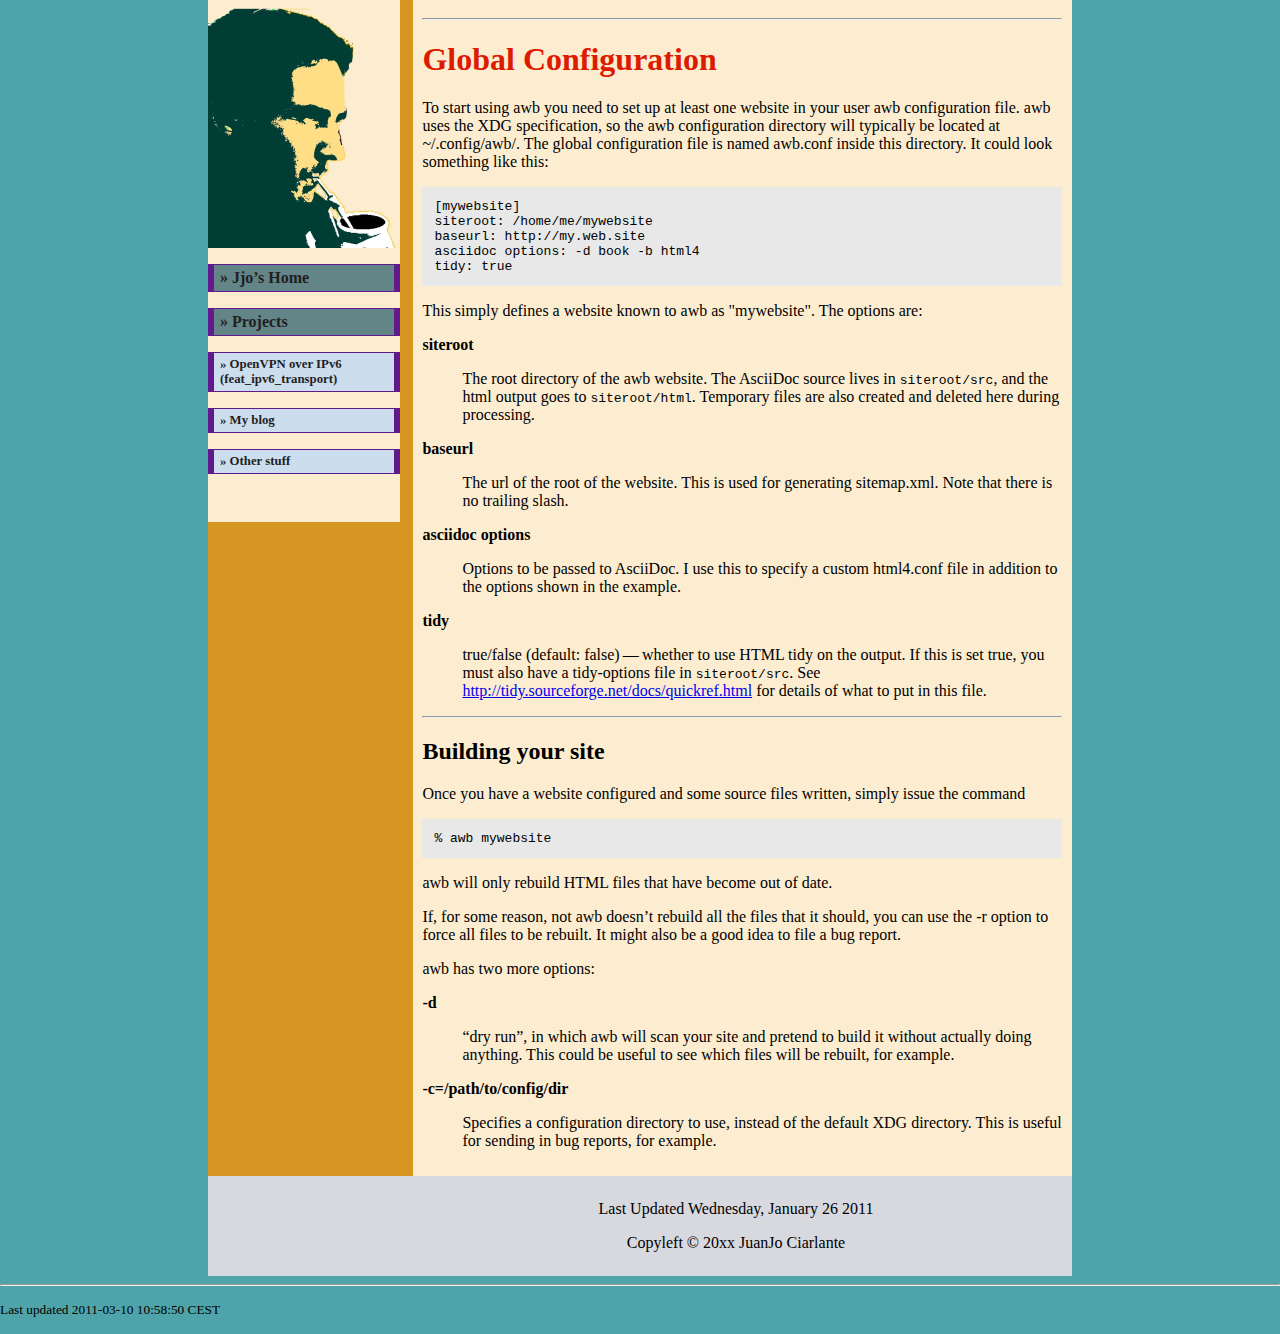
<file: html/doc/global.html>
<!DOCTYPE html PUBLIC "-//W3C//DTD HTML 4.01 Transitional//EN">
<html>
<head>
<meta http-equiv="Content-Type" content="text/html; charset=utf-8">
<meta name="generator" content="AsciiDoc 8.5.2">
<title></title>
<title>Global Configuration</title>
<meta http-equiv="Content-Type" content="text/html; charset=utf-8">
<link rel="stylesheet" type="text/css" href="../css/layout.css">
<link rel="copyright" href="../copyright.html">
<link rel="icon" type="image/png" href="../img/favicon.png">
<meta name="generator" content="AsciiDoc Website Builder (using AsciiDoc 8.5.2)">
<meta name="author" content="JuanJo Ciarlante">
</head>
<body>
<?insert meta description html?>
<div id="cont">
<div id="nav">
<center><img src="../img/jjo.png" alt="awb logo"></center>
<ul>
<li>
<p><a href="../index.html">Jjo’s Home</a></p>
</li>
<li>
<p><a href="../doc/index.html">Projects</a></p>
<ul>
<li>
<p><a href="http://github.com/jjo/openvpn-ipv6">OpenVPN over IPv6 (feat_ipv6_transport)</a></p>
</li>
<li>
<p><a href="http://juanjosec.blogspot.com/">My blog</a></p>
</li>
<li>
<p><a href="../doc/other.html">Other stuff</a></p>
</li>
</ul>
</li>
</ul>
</div>
<div id="content">
<hr>
<h1><a name="_global_configuration"></a>Global Configuration</h1>
<p>To start using awb you need to set up at least one website in your user awb configuration file. awb uses the XDG specification, so the awb configuration directory will typically be located at ~/.config/awb/. The global configuration file is named awb.conf inside this directory. It could look something like this:</p>
<table border="0" bgcolor="#E8E8E8" width="100%" cellpadding="10">
<tr>
<td>
<pre>
[mywebsite]
siteroot: /home/me/mywebsite
baseurl: http://my.web.site
asciidoc options: -d book -b html4
tidy: true
</pre></td>
</tr>
</table>
<p>This simply defines a website known to awb as "mywebsite". The options are:</p>
<dl>
<dt>siteroot</dt>
<dd>
<p>The root directory of the awb website. The AsciiDoc source lives in <tt>siteroot/src</tt>, and the html output goes to <tt>siteroot/html</tt>. Temporary files are also created and deleted here during processing.</p>
</dd>
<dt>baseurl</dt>
<dd>
<p>The url of the root of the website. This is used for generating sitemap.xml. Note that there is no trailing slash.</p>
</dd>
<dt>asciidoc options</dt>
<dd>
<p>Options to be passed to AsciiDoc. I use this to specify a custom html4.conf file in addition to the options shown in the example.</p>
</dd>
<dt>tidy</dt>
<dd>
<p>true/false (default: false) — whether to use HTML tidy on the output. If this is set true, you must also have a tidy-options file in <tt>siteroot/src</tt>. See <a href="http://tidy.sourceforge.net/docs/quickref.html">http://tidy.sourceforge.net/docs/quickref.html</a> for details of what to put in this file.</p>
</dd>
</dl>
<hr>
<h2><a name="_building_your_site"></a>Building your site</h2>
<p>Once you have a website configured and some source files written, simply issue the command</p>
<table border="0" bgcolor="#E8E8E8" width="100%" cellpadding="10">
<tr>
<td>
<pre>
% awb mywebsite
</pre></td>
</tr>
</table>
<p>awb will only rebuild HTML files that have become out of date.</p>
<p>If, for some reason, not awb doesn’t rebuild all the files that it should, you can use the -r option to force all files to be rebuilt. It might also be a good idea to file a bug report.</p>
<p>awb has two more options:</p>
<dl>
<dt>-d</dt>
<dd>
<p>“dry run”, in which awb will scan your site and pretend to build it without actually doing anything. This could be useful to see which files will be rebuilt, for example.</p>
</dd>
<dt>-c=/path/to/config/dir</dt>
<dd>
<p>Specifies a configuration directory to use, instead of the default XDG directory. This is useful for sending in bug reports, for example.</p>
</dd>
</dl>
</div>
<div id="foot">
<p>Last Updated Wednesday, January 26 2011</p>
<p>Copyleft © 20xx JuanJo Ciarlante</p>
</div>
</div>
<hr>
<p><small>Last updated 2011-03-10 10:58:50 CEST</small></p>
</body>
</html>
</file>
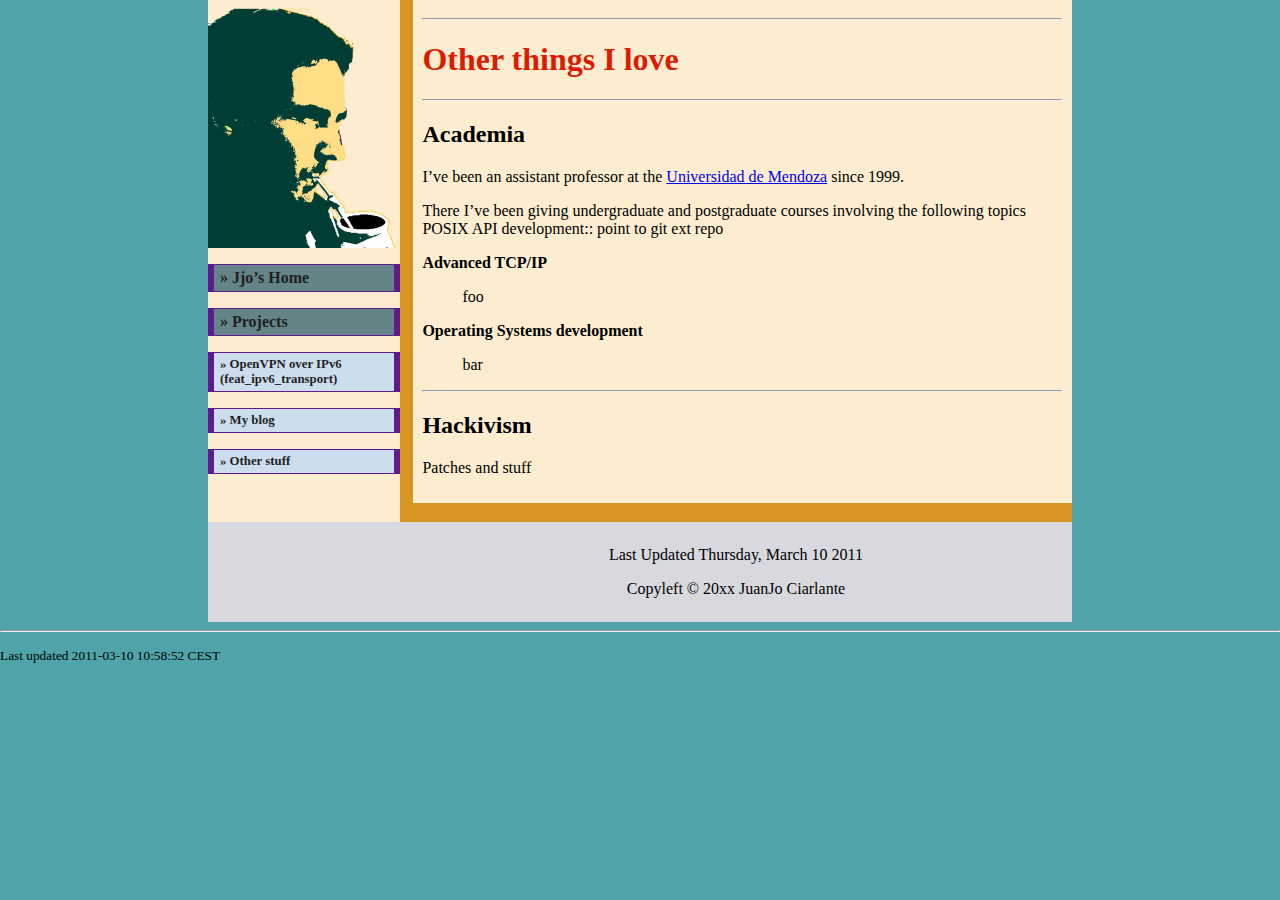
<file: html/doc/other.html>
<!DOCTYPE html PUBLIC "-//W3C//DTD HTML 4.01 Transitional//EN">
<html>
<head>
<meta http-equiv="Content-Type" content="text/html; charset=utf-8">
<meta name="generator" content="AsciiDoc 8.5.2">
<title></title>
<title>Other things I love</title>
<meta http-equiv="Content-Type" content="text/html; charset=utf-8">
<link rel="stylesheet" type="text/css" href="../css/layout.css">
<link rel="copyright" href="../copyright.html">
<link rel="icon" type="image/png" href="../img/favicon.png">
<meta name="generator" content="AsciiDoc Website Builder (using AsciiDoc 8.5.2)">
<meta name="author" content="JuanJo Ciarlante">
</head>
<body>
<?insert meta description html?>
<div id="cont">
<div id="nav">
<center><img src="../img/jjo.png" alt="awb logo"></center>
<ul>
<li>
<p><a href="../index.html">Jjo’s Home</a></p>
</li>
<li>
<p><a href="../doc/index.html">Projects</a></p>
<ul>
<li>
<p><a href="http://github.com/jjo/openvpn-ipv6">OpenVPN over IPv6 (feat_ipv6_transport)</a></p>
</li>
<li>
<p><a href="http://juanjosec.blogspot.com/">My blog</a></p>
</li>
<li>
<p><a href="../doc/other.html">Other stuff</a></p>
</li>
</ul>
</li>
</ul>
</div>
<div id="content">
<hr>
<h1><a name="_other_things_i_love"></a>Other things I love</h1>
<hr>
<h2><a name="_academia"></a>Academia</h2>
<p>I’ve been an assistant professor at the <a href="http://www.um.edu.ar">Universidad de Mendoza</a> since 1999.</p>
<p>There I’ve been giving undergraduate and postgraduate courses involving the following topics POSIX API development:: point to git ext repo</p>
<dl>
<dt>Advanced TCP/IP</dt>
<dd>
<p>foo</p>
</dd>
<dt>Operating Systems development</dt>
<dd>
<p>bar</p>
</dd>
</dl>
<hr>
<h2><a name="_hackivism"></a>Hackivism</h2>
<p>Patches and stuff</p>
</div>
<div id="foot">
<p>Last Updated Thursday, March 10 2011</p>
<p>Copyleft © 20xx JuanJo Ciarlante</p>
</div>
</div>
<hr>
<p><small>Last updated 2011-03-10 10:58:52 CEST</small></p>
</body>
</html>
</file>
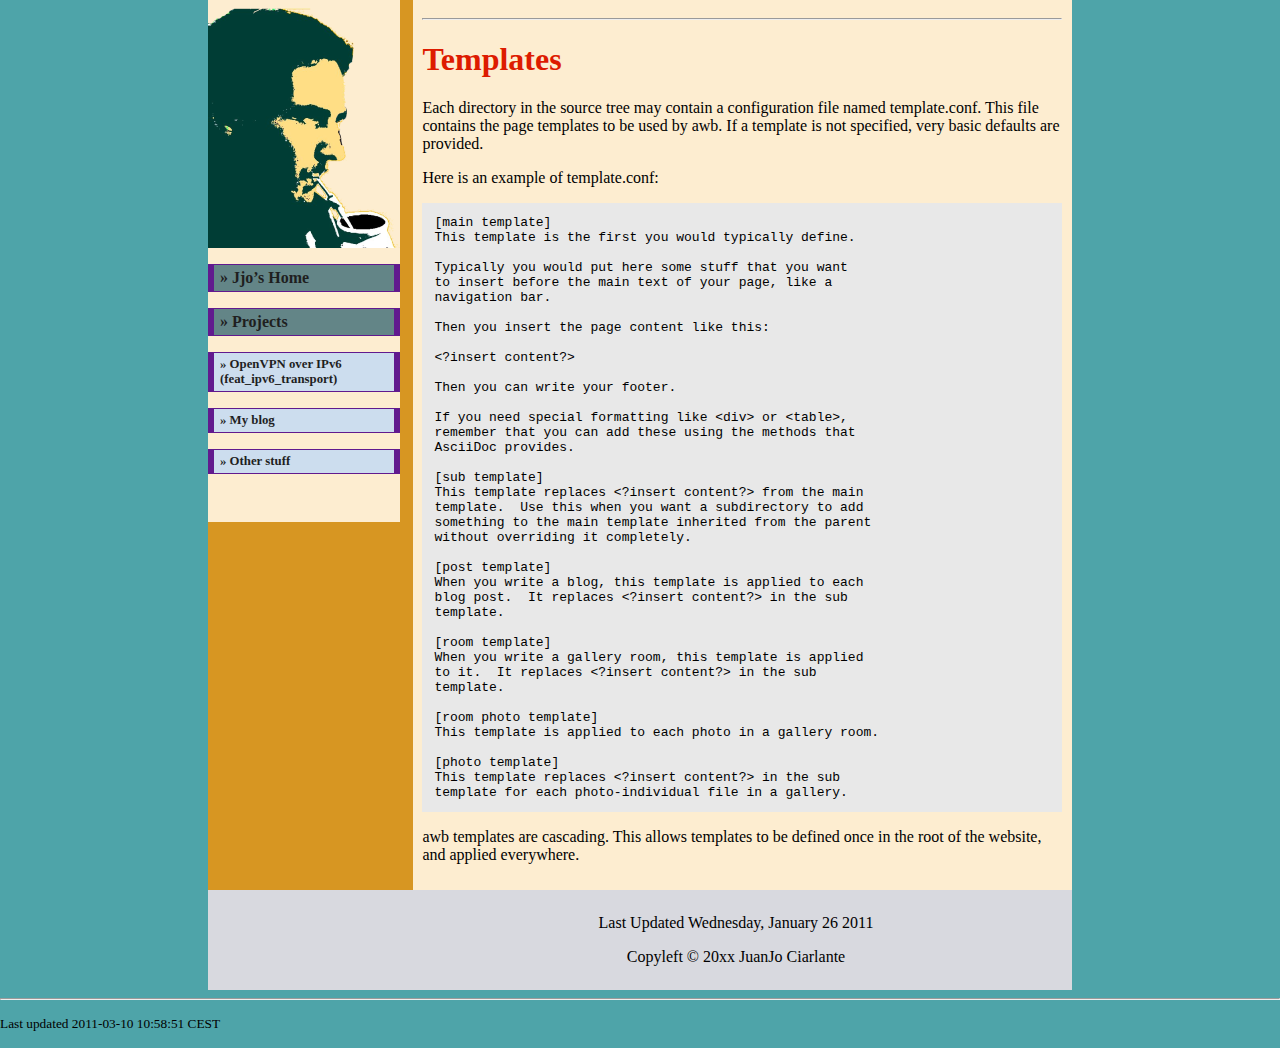
<file: html/doc/templates.html>
<!DOCTYPE html PUBLIC "-//W3C//DTD HTML 4.01 Transitional//EN">
<html>
<head>
<meta http-equiv="Content-Type" content="text/html; charset=utf-8">
<meta name="generator" content="AsciiDoc 8.5.2">
<title></title>
<title>Templates</title>
<meta http-equiv="Content-Type" content="text/html; charset=utf-8">
<link rel="stylesheet" type="text/css" href="../css/layout.css">
<link rel="copyright" href="../copyright.html">
<link rel="icon" type="image/png" href="../img/favicon.png">
<meta name="generator" content="AsciiDoc Website Builder (using AsciiDoc 8.5.2)">
<meta name="author" content="JuanJo Ciarlante">
</head>
<body>
<?insert meta description html?>
<div id="cont">
<div id="nav">
<center><img src="../img/jjo.png" alt="awb logo"></center>
<ul>
<li>
<p><a href="../index.html">Jjo’s Home</a></p>
</li>
<li>
<p><a href="../doc/index.html">Projects</a></p>
<ul>
<li>
<p><a href="http://github.com/jjo/openvpn-ipv6">OpenVPN over IPv6 (feat_ipv6_transport)</a></p>
</li>
<li>
<p><a href="http://juanjosec.blogspot.com/">My blog</a></p>
</li>
<li>
<p><a href="../doc/other.html">Other stuff</a></p>
</li>
</ul>
</li>
</ul>
</div>
<div id="content">
<hr>
<h1><a name="_templates"></a>Templates</h1>
<p>Each directory in the source tree may contain a configuration file named template.conf. This file contains the page templates to be used by awb. If a template is not specified, very basic defaults are provided.</p>
<p>Here is an example of template.conf:</p>
<table border="0" bgcolor="#E8E8E8" width="100%" cellpadding="10">
<tr>
<td>
<pre>
[main template]
This template is the first you would typically define.

Typically you would put here some stuff that you want
to insert before the main text of your page, like a
navigation bar.

Then you insert the page content like this:

&lt;?insert content?&gt;

Then you can write your footer.

If you need special formatting like &lt;div&gt; or &lt;table&gt;,
remember that you can add these using the methods that
AsciiDoc provides.

[sub template]
This template replaces &lt;?insert content?&gt; from the main
template.  Use this when you want a subdirectory to add
something to the main template inherited from the parent
without overriding it completely.

[post template]
When you write a blog, this template is applied to each
blog post.  It replaces &lt;?insert content?&gt; in the sub
template.

[room template]
When you write a gallery room, this template is applied
to it.  It replaces &lt;?insert content?&gt; in the sub
template.

[room photo template]
This template is applied to each photo in a gallery room.

[photo template]
This template replaces &lt;?insert content?&gt; in the sub
template for each photo-individual file in a gallery.
</pre></td>
</tr>
</table>
<p>awb templates are cascading. This allows templates to be defined once in the root of the website, and applied everywhere.</p>
</div>
<div id="foot">
<p>Last Updated Wednesday, January 26 2011</p>
<p>Copyleft © 20xx JuanJo Ciarlante</p>
</div>
</div>
<hr>
<p><small>Last updated 2011-03-10 10:58:51 CEST</small></p>
</body>
</html>
</file>
<file: html/css/layout.css>
html, body {
    margin: 0;
    border: 0;
    padding: 0;
    background: #4EA4A9;
}

h1 {
    color: #DD1B00;
}

#cont {
    margin: 0 auto 0 auto;
    border: 0;
    padding: 0;
    width: 54em;
    background: #D79622;
}

#nav {
    width: 12em;
    padding: 0.5em 0 2em 0;
    float: left;
    background: #FDEDD0;
}

#content {
    width: 40em;
    border: 0;
    padding: 0.6em;
    float: right;
    background: #FDEDD0;
}

#foot {
    clear: both;
    color: black;
    padding: 0.5em 0.5em 0.5em 12.5em;
    background: #D8D9DF;
}

#foot p {
    text-align: center;
}

#nav ul {
    list-style: none;
    margin: 0;
    padding: 0;
}

#nav li {
    list-style: none;
    margin: 0;
}

#nav li a:before {
    content: "\0020 \0020 \0020 \00BB \0020";
}

#nav ul a {
    display: block;
    margin: 0;
    border-style: solid;
    border-width: 1px 6px 1px 6px;
    border-color: #611A8E;
    padding: 4px 1px 4px 6px;
    background: #638587;
    text-decoration: none;
    color: #1f1f1f;
    font-weight: bold;
}

#nav li a:hover {
    border-color: #DD1B00;
}

#nav ul ul a {
    background: #CCDDEE;
    font-size: 80%;
}

.listingblock {
    margin: 0;
    background: #C82A00;
    border: solid #BBBBBB 1px;
    padding: 0 0.5em 0 0.5em;
}

dt {
    font-weight: bold;
}
</file>
